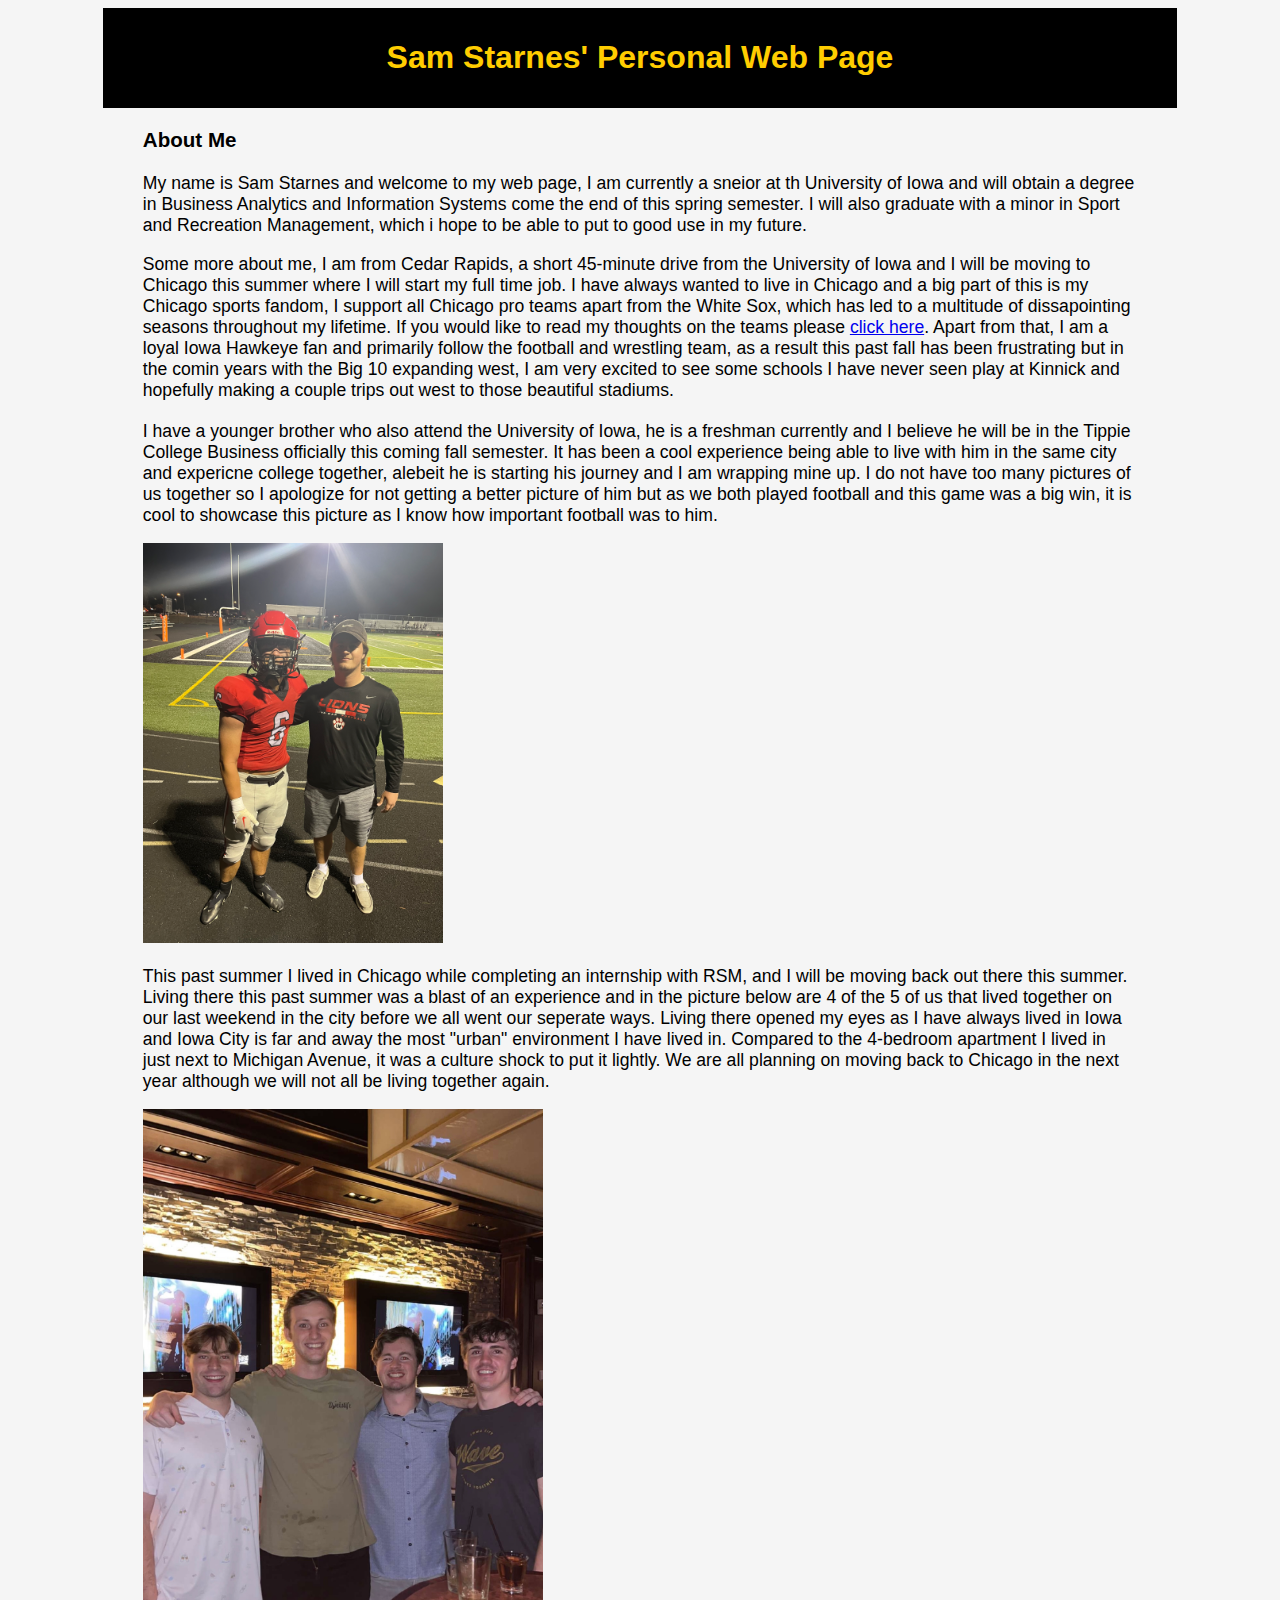
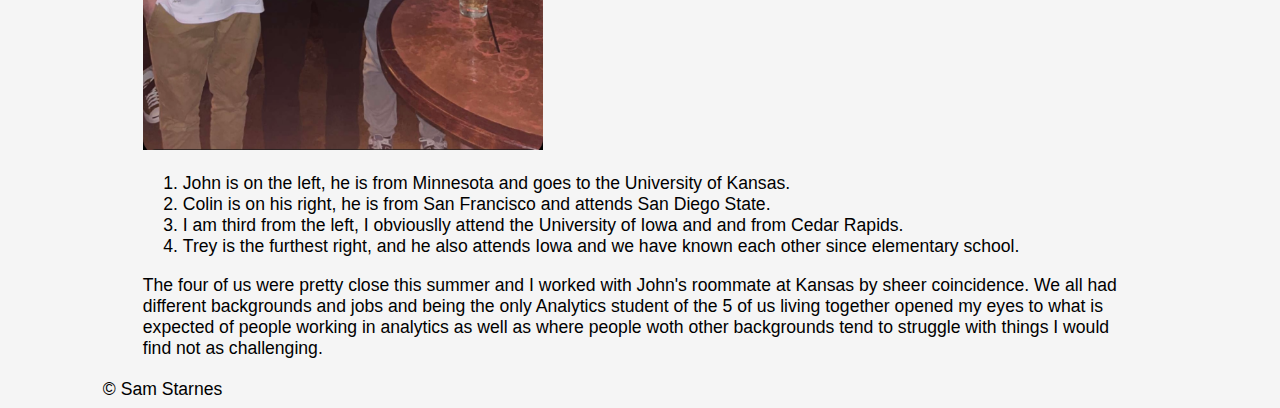
<file: index.html>
<!DOCTYPE html>
<html lang="en">
  <head>
    <meta charset="UTF-8" />
    <meta name="viewport" content="width=device-width, initial-scale=1.0" />

    <title>Personal Web Page</title>

    <link rel="stylesheet" type="text/css" href="./css/stylesheet.css" />
  </head>

  <body>
    <div id="container">
      <header>
        <h1>Sam Starnes' Personal Web Page</h1>
      </header>

      <main>
        <section>
          <h3>About Me</h3>
          <p class="black">
            My name is Sam Starnes and welcome to my web page, I am currently a sneior at th University of Iowa and will obtain a degree in Business Analytics and Information Systems come the end of this spring semester. I will also graduate with a minor in Sport and Recreation Management, which i hope to be able to put to good use in my future.
          </p>
          <p>
            Some more about me, I am from Cedar Rapids, a short 45-minute drive from the University of Iowa and I will be moving to Chicago this summer where I will start my full time job. I have always wanted to live in Chicago and a big part of this is my Chicago sports fandom, I support all Chicago pro teams apart from the White Sox, which has led to a multitude of dissapointing seasons throughout my lifetime. If you would like to read my thoughts on the teams please 
            <a href="second.html">
                click here</a>. Apart from that, I am a loyal Iowa Hawkeye fan and primarily follow the football and wrestling team, as a result this past fall has been frustrating but in the comin years with the Big 10 expanding west, I am very excited to see some schools I have never seen play at Kinnick and hopefully making a couple trips out west to those beautiful stadiums.
          </p>
        </section>

        <section>
          <p>
            I have a younger brother who also attend the University of Iowa, he is a freshman currently and I believe he will be in the Tippie College Business officially this coming fall semester. It has been a cool experience being able to live with him in the same city and expericne college together, alebeit he is starting his journey and I am wrapping mine up. I do not have too many pictures of us together so I apologize for not getting a better picture of him but as we both played football and this game was a big win, it is cool to showcase this picture as I know how important football was to him.          </p>
          <img
              src="./images/IMG_4911.jpg"
              width="300"
              alt="My brother and I"
            />
            <p>
            This past summer I lived in Chicago while completing an internship with RSM, and I will be moving back out there this summer. Living there this past summer was a blast of an experience and in the picture below are 4 of the 5 of us that lived together on our last weekend in the city before we all went our seperate ways. Living there opened my eyes as I have always lived in Iowa and Iowa City is far and away the most "urban" environment I have lived in. Compared to the 4-bedroom apartment I lived in just next to Michigan Avenue, it was a culture shock to put it lightly. We are all planning on moving back to Chicago in the next year although we will not all be living together again. 
            </p>
            <img
            src="./images/IMG_5443.jpg"
            width="400"
            alt="My summer roommates and I"
            />

          <ol>
            <li>
              John is on the left, he is from Minnesota and goes to the University of Kansas.
            </li>
            <li>
              Colin is on his right, he is from San Francisco and attends San Diego State.
            </li>
            <li>
              I am third from the left, I obviouslly attend the University of Iowa and and from Cedar Rapids.
            </li>
            <li>
              Trey is the furthest right, and he also attends Iowa and we have known each other since elementary school.
            </li>
          </ol>

          <p>
            The four of us were pretty close this summer and I worked with John's roommate at Kansas by sheer coincidence. We all had different backgrounds and jobs and being the only Analytics student of the 5 of us living together opened my eyes to what is expected of people working in analytics as well as where people woth other backgrounds tend to struggle with things I would find not as challenging.
          </p>
        </section>
      </main>
      <footer>&copy; Sam Starnes</footer>
    </div>
  </body>
</html>
</file>
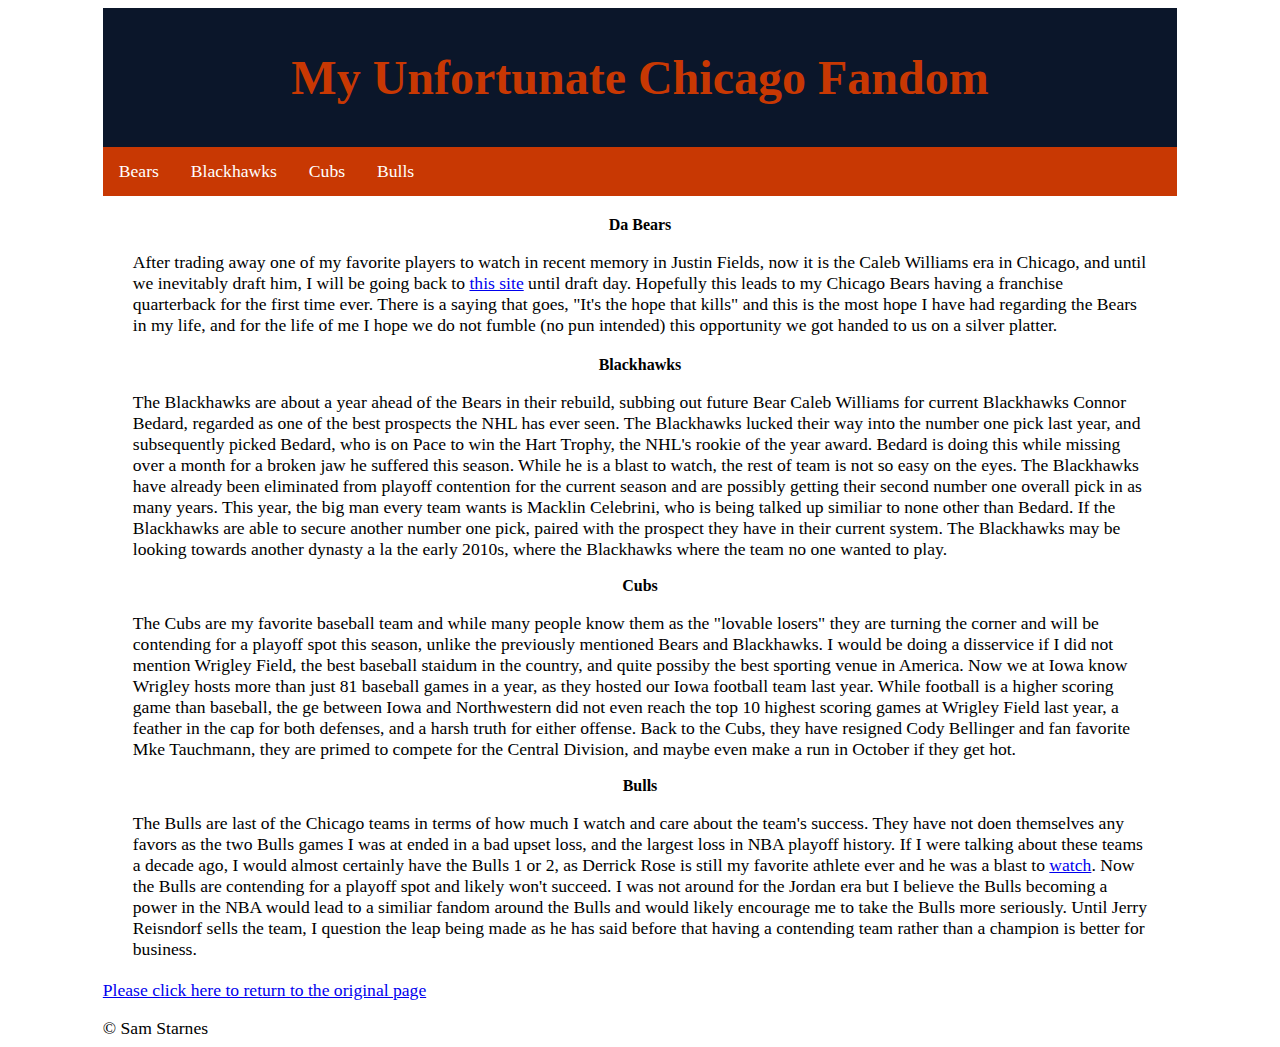
<file: second.html>
<!DOCTYPE html>
<html lang="en">
  <head>
    <meta charset="UTF-8" />
    <meta name="viewport" content="width=device-width, initial-scale=1.0" />

    <title>Chicago Sports Page</title>

    <link rel="stylesheet" type="text/css" href="./css/stylesheet2.css" />
  </head>

  <body>
    <div id="container">
      <header>
        <h1>My Unfortunate Chicago Fandom</h1>
      </header>
      <nav>
        <ul>
          <li><a href="#Bears">Bears</a></li>
          <li><a href="#Blackhawks">Blackhawks</a></li>
          <li><a href="#Cubs">Cubs</a></li>
          <li><a href="#Bulls">Bulls</a></li>
        </ul>
      </nav>

      <main>
        <section>
          <h2 id="Bears">Da Bears</h2>
          <p class="green">
            After trading away one of my favorite players to watch in recent memory in Justin Fields, now it is the Caleb Williams era in Chicago, and until we inevitably draft him, I will be going back to
             
              <a
                href="https://nfldraft.theringer.com/"
              >
              this site</a> until draft day.
            Hopefully this leads to my Chicago Bears having a franchise quarterback for the first time ever. There is a saying that goes, "It's the hope that kills" and this is the most hope I have had regarding the Bears in my life, and for the life of me I hope we do not fumble (no pun intended) this opportunity we got handed to us on a silver platter. 
          </p>
        </section>

        <section>
          <h2 id="Blackhawks">Blackhawks</h2>
          <p>
            The Blackhawks are about a year ahead of the Bears in their rebuild, subbing out future Bear Caleb Williams for current Blackhawks Connor Bedard, regarded as one of the best prospects the NHL has ever seen. The Blackhawks lucked their way into the number one pick last year, and subsequently picked Bedard, who is on Pace to win the Hart Trophy, the NHL's rookie of the year award. Bedard is doing this while missing over a month for a broken jaw he suffered this season. While he is a blast to watch, the rest of team is not so easy on the eyes. The Blackhawks have already been eliminated from playoff contention for the current season and are possibly getting their second number one overall pick in as many years. This year, the big man every team wants is Macklin Celebrini, who is being talked up similiar to none other than Bedard. If the Blackhawks are able to secure another number one pick, paired with the prospect they have in their current system. The Blackhawks may be looking towards another dynasty a la the early 2010s, where the Blackhawks where the team no one wanted to play.
          </p>

          <h2>Cubs</h2>
          <p>
            The Cubs are my favorite baseball team and while many people know them as the "lovable losers" they are turning the corner and will be contending for a playoff spot this season, unlike the previously mentioned Bears and Blackhawks. I would be doing a disservice if I did not mention Wrigley Field, the best baseball staidum in the country, and quite possiby the best sporting venue in America. Now we at Iowa know Wrigley hosts more than just 81 baseball games in a year, as they hosted our Iowa football team last year. While football is a higher scoring game than baseball, the ge between Iowa and Northwestern did not even reach the top 10 highest scoring games at Wrigley Field last year, a feather in the cap for both defenses, and a harsh truth for either offense. Back to the Cubs, they have resigned Cody Bellinger and fan favorite Mke Tauchmann, they are primed to compete for the Central Division, and maybe even make a run in October if they get hot.
          </p>

          <h2 id="Bulls">Bulls</h2>
          <p>
            The Bulls are last of the Chicago teams in terms of how much I watch and care about the team's success. They have not doen themselves any favors as the two Bulls games I was at ended in a bad upset loss, and the largest loss in NBA playoff history. If I were talking about these teams a decade ago, I would almost certainly have the Bulls 1 or 2, as Derrick Rose is still my favorite athlete ever and he was a blast to 
            <a href=https://www.youtube.com/watch?v=2v0g4nyveP8 > watch</a>. Now the Bulls are contending for a playoff spot and likely won't succeed. I was not around for the Jordan era but I believe the Bulls becoming a power in the NBA would lead to a similiar fandom around the Bulls and would likely encourage me to take the Bulls more seriously. Until Jerry Reisndorf sells the team, I question the leap being made as he has said before that having a contending team rather than a champion is better for business.
          </p>
        </section>
        <p>
        <a href="index.html"> Please click here to return to the original page</a>
    </p>
      </main>
      <footer>&copy; Sam Starnes</footer>
    </div>
    <!-- close container div -->
  </body>
</html>
</file>
<file: css/stylesheet.css>
body {
    background-color: #f5f5f5;
    font-family: Arial, sans-serif;
    font-size: 1.1rem;
  }
  img {
    border: #ffcd00;
  }

  h1 {
    font-size: 2rem;
    color: #ffcd00;
  }
  
  h2 {
    font-size: 1rem;
  }
  
  header {
    background-color: #000000;
    text-align: center;
    padding-top: 10px;
    padding-bottom: 10px;
    color: white;
  }
  
  nav {
    background-color: plum;
  }
  
  footer {
    background-color: #f5f5f5;
  }
  
  section {
    margin: 20px;
    padding-left: 20px;
    padding-right: 20px;
  }
  
  nav ul {
    list-style-type: none;
    margin: 0;
    padding: 0;
    overflow: hidden;
    background-color: #a8a8a8;
  }
  
  nav ul li {
    float: left;
  }
  
  nav ul li a {
    display: block;
    color: rgb(0, 0, 0);
    text-align: center;
    padding: 14px 16px;
    text-decoration: none;
  }
  
  /* Change the link color to #111 (black) on hover */
  nav ul li a:hover {
    background-color: #111;
  }
  
  /* table formatting */
  table {
    border-collapse: collapse;
    width: 100%;
  }
  
  th,
  td {
    border-bottom: 1px solid #ddd;
    padding: 15px;
    text-align: left;
  }
  
  th {
    background-color: #323232;
    color: white;
  }
  tr:nth-child(even) {
    background-color: #f2f2f2;
  }
  
  tr:hover {
    background-color: coral;
  }
  
  .table-description {
    font-size: 1.1rem;
    color: #666;
    font-variant: small-caps;
  }
  
  /* end table formatting */
  
  .responsive-img {
    width: 100%;
    max-width: 600px;
    height: auto;
  }
  
  .error {
    color: red;
    text-decoration: line-through;
  }
  
  #container {
    width: 85%;
    margin: 0 auto;
  }
</file>
<file: css/stylesheet2.css>
body {
    background-color: offwhite;
    font-family: 'Times New Roman', Times, serif, sans-serif;
    font-size: 1.1rem;
  }
  
  h1 {
    font-size: 3rem;
    color: #c83803;
  }
  
  h2 {
    font-size: 1rem;
    text-align: center;
  }
  
  header {
    background-color: #0b162a;
    text-align: center;
    padding-top: 10px;
    padding-bottom: 10px;
    color: white;
  }

  footer {
    background-color: #ffffff;
  }
  
  section {
    margin: 20px;
    padding-left: 10px;
    padding-right: 10px;
  }
  
  nav ul {
    list-style-type: none;
    margin: 0;
    padding: 0;
    overflow: hidden;
    background-color: #c83803;
  }
  
  nav ul li {
    float: inline-start;
  }
  
  nav ul li a {
    display: block;
    color: rgb(255, 255, 255);
    text-align: justify;
    padding: 14px 16px;
    text-decoration: none;
  }
  
  /* Change the link color to #111 (black) on hover */
  nav ul li a:hover {
    background-color: #111;
  }
  
  /* table formatting */
  table {
    border-collapse: collapse;
    width: 100%;
  }
  
  th,
  td {
    border-bottom: 1px solid #ddd;
    padding: 15px;
    text-align: left;
  }
  
  th {
    background-color: #323232;
    color: white;
  }
  tr:nth-child(even) {
    background-color: #f2f2f2;
  }
  
  tr:hover {
    background-color: coral;
  }
  
  .table-description {
    font-size: 1.1rem;
    color: #666;
    font-variant: small-caps;
  }
  
  /* end table formatting */
  
  .responsive-img {
    width: 100%;
    max-width: 600px;
    height: auto;
  }
  
  .error {
    color: red;
    text-decoration: line-through;
  }
  
  #container {
    width: 85%;
    margin: 0 auto;
  }
</file>
